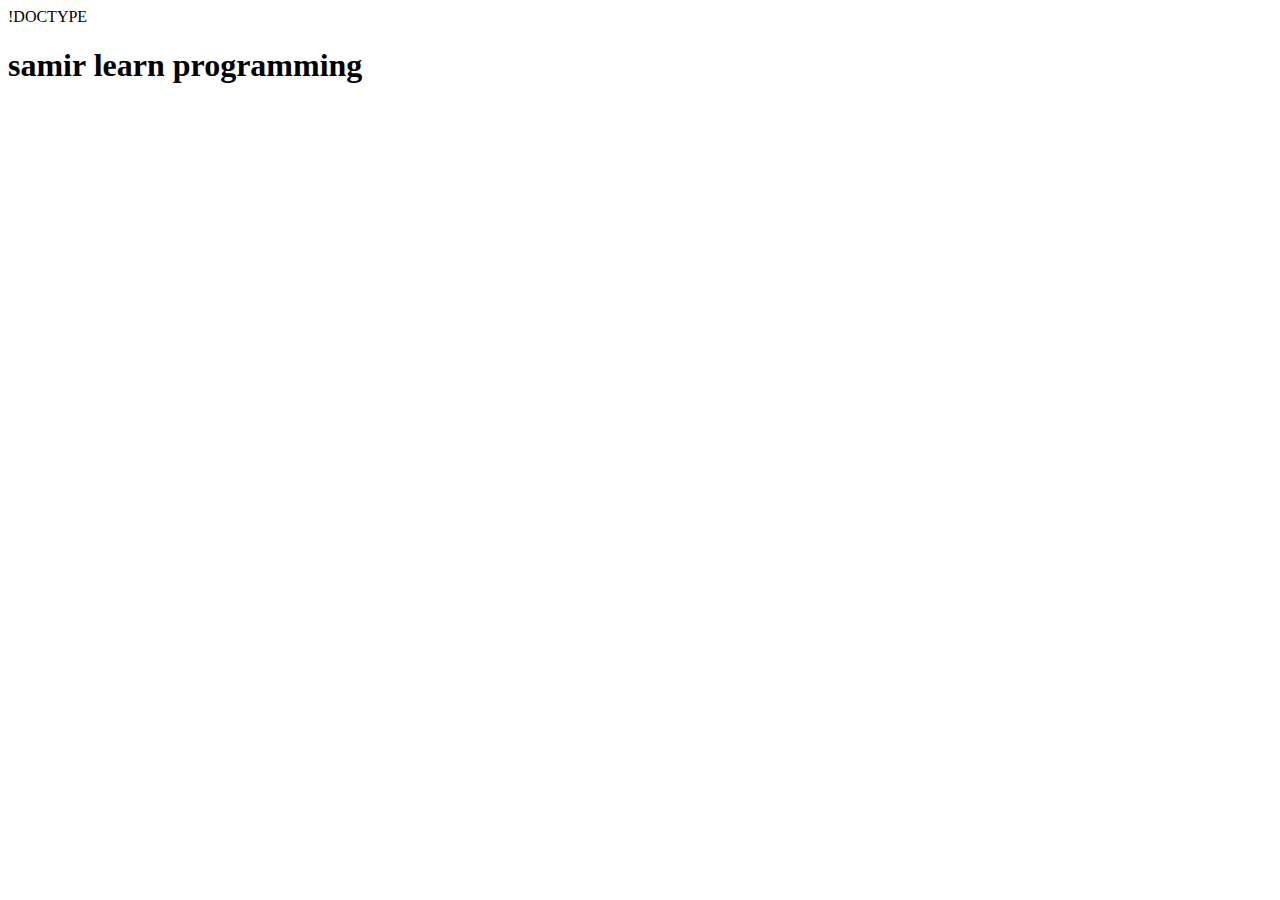
<file: contact.html>
!DOCTYPE <!DOCTYPE html>
<html lang="en">
<head>
    <meta charset="UTF-8">
    <meta http-equiv="X-UA-Compatible" content="IE=edge">
    <meta name="viewport" content="width=device-width, initial-scale=1.0">
    <title>samir</title>
</head>
<body>
    <h1> samir learn programming</h1>
    
</body>
</html>
</file>
